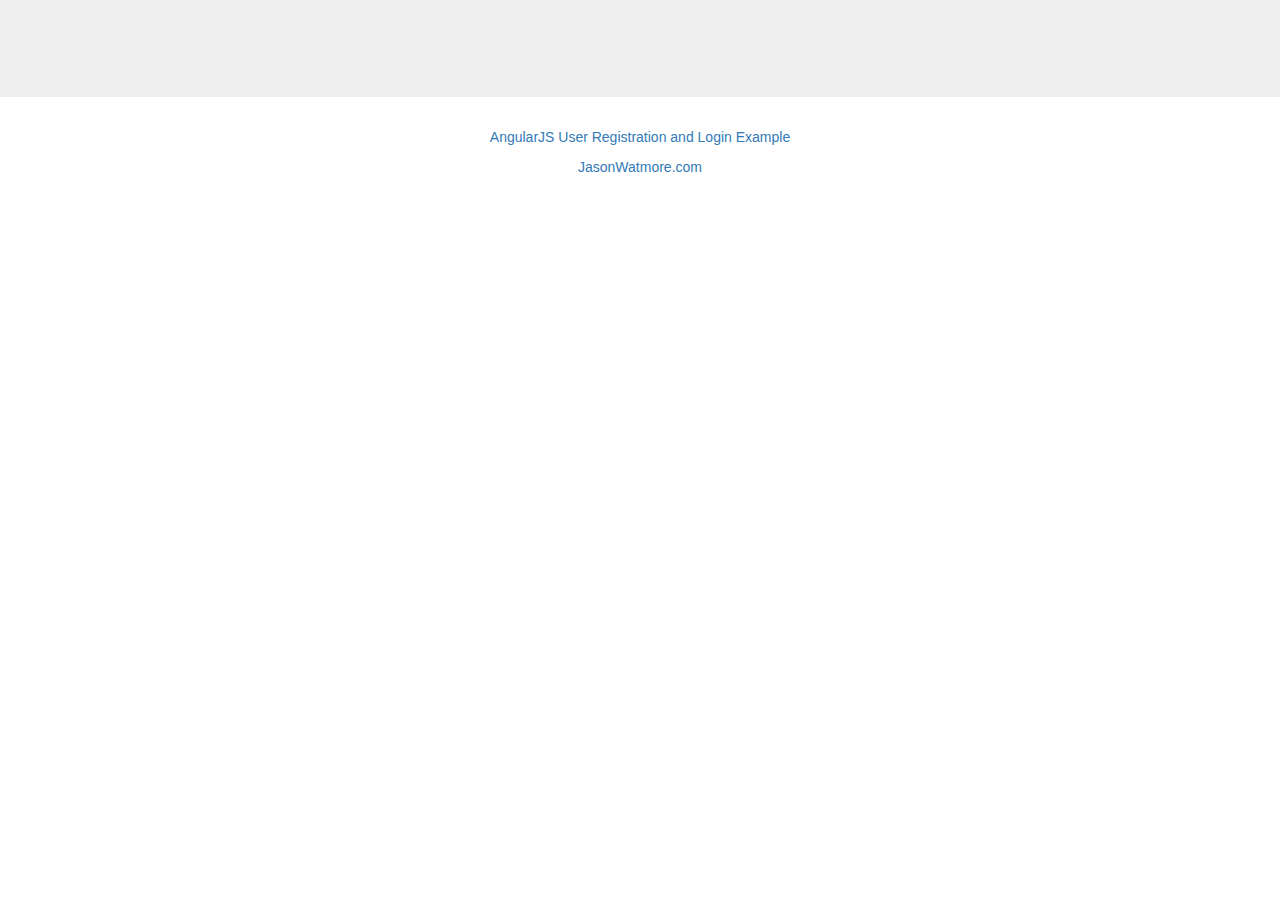
<file: src/index.html>
﻿<!DOCTYPE html>
<html ng-app="app">
<head>
    <meta charset="utf-8" />
    <title>AngularJS User Registration and Login Example</title>
    <link rel="stylesheet" href="//netdna.bootstrapcdn.com/bootstrap/3.1.1/css/bootstrap.min.css" />
    <link href="app-content/app.css" rel="stylesheet" />
</head>
<body>
    <div class="jumbotron">
        <div class="container">
            <div class="col-sm-8 col-sm-offset-2">
                <div ng-class="{ 'alert': flash, 'alert-success': flash.type === 'success', 'alert-danger': flash.type === 'error' }" ng-if="flash" ng-bind="flash.message"></div>
                <div ng-view></div>
            </div>
        </div>
    </div>
    <div class="credits text-center">
        <p>
            <a href="http://jasonwatmore.com/post/2015/03/10/angularjs-user-registration-and-login-example-tutorial">AngularJS User Registration and Login Example</a>
        </p>
        <p>
            <a href="http://jasonwatmore.com">JasonWatmore.com</a>
        </p>
    </div>


    <script src="//code.jquery.com/jquery-3.1.1.min.js"></script>
    <script src="//code.angularjs.org/1.6.0/angular.min.js"></script>
    <script src="//code.angularjs.org/1.6.0/angular-route.min.js"></script>
    <script src="//code.angularjs.org/1.6.0/angular-cookies.min.js"></script>

    <script src="https://maxcdn.bootstrapcdn.com/bootstrap/3.1.1/js/bootstrap.min.js"></script>

    <script src="app.js"></script>
    <script src="app-services/authentication.service.js"></script>
    <script src="app-services/flash.service.js"></script>

    <!-- Real user service that uses an api -->
    <!-- <script src="app-services/user.service.js"></script> -->
    <script src="app-services/ships.service.js"></script>

    <!-- Fake user service for demo that uses local storage -->
    <script src="app-services/user.service.local-storage.js"></script>

    <script src="home/home.controller.js"></script>
    <script src="login/login.controller.js"></script>
    <script src="register/register.controller.js"></script>
    <script src="ships/ships.controller.js"></script>
    <script src="ships/starships-list/starships-list.component.js"></script>
    <script src="ships/starships-list/starship/starship.component.js"></script>
</body>
</html>
</file>
<file: src/app-content/app.css>
﻿a {
    cursor: pointer;
}

.ship .panel-body img {
    max-width: 100%;
}

@media (min-width: 992px) and (max-width: 1200px){
    .panel-heading {
        min-height: 72px;
    }
}
</file>
